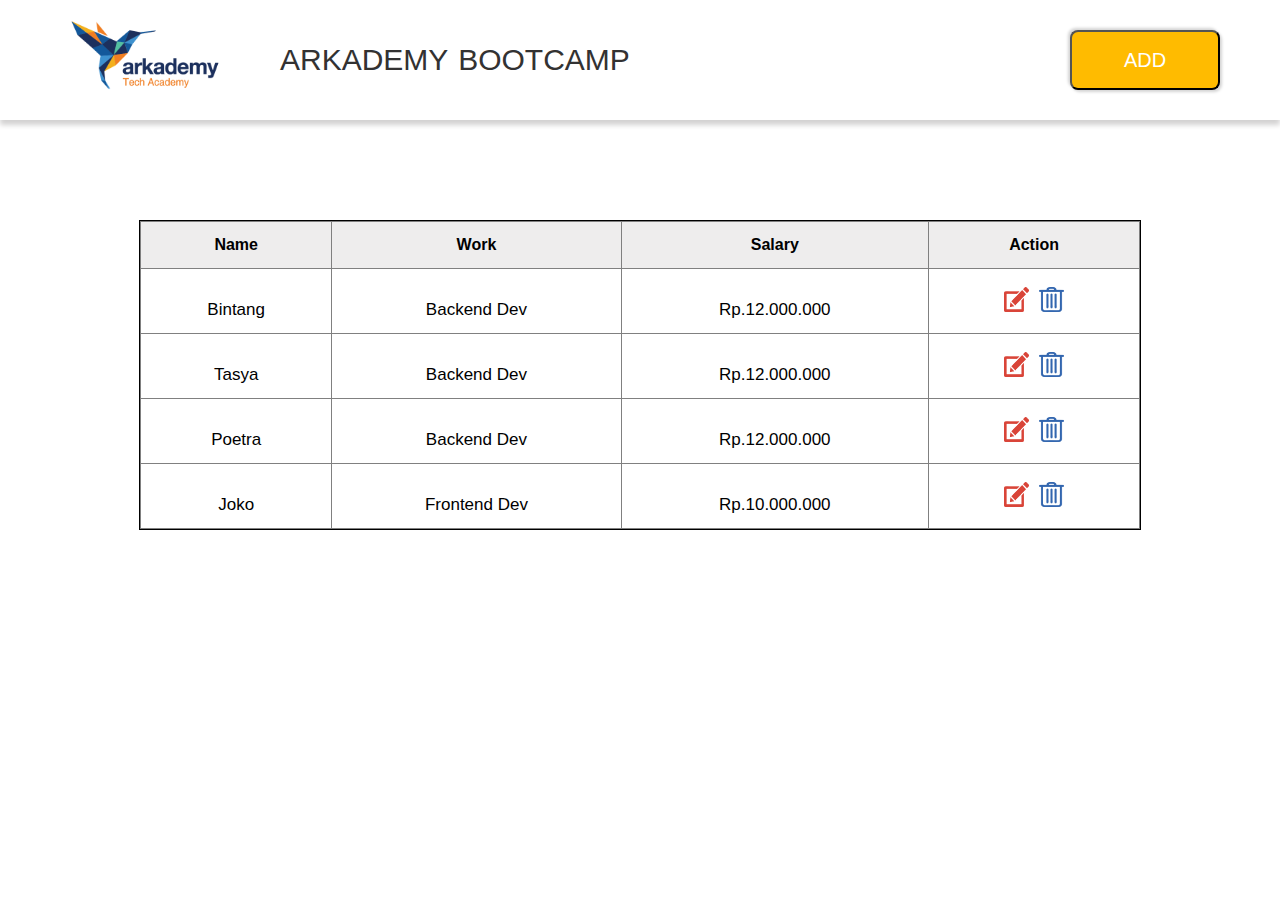
<file: Arkademy/Soal6/Soal6B/index.html>
<!DOCTYPE html>
<html lang="en">

<head>
    <meta charset="UTF-8">
    <meta name="viewport" content="width=device-width, initial-scale=1.0">
    <meta http-equiv="X-UA-Compatible" content="ie=edge">
    <title>Arkademy</title>
    <link rel="stylesheet" href="style.css">
    <link rel="stylesheet" href="CSSClear.css">
    <link rel="stylesheet" href="CSSReset.css">
</head>

<body>
    <div class="header">
        <img src="arkademy.png" alt="">
        <h1>ARKADEMY BOOTCAMP</h1>

        <form action="tambah.html">
            <button type="submit">ADD</button>
        </form>
        </a>
    </div>
    <div class="data">
        <table>
            <tr>
                <th>Name</th>
                <th>Work</th>
                <th>Salary</th>
                <th>Action</th>
            </tr>
            <tr>
                <td>Bintang</td>
                <td>Backend Dev</td>
                <td>Rp.12.000.000</td>
                <td>
                    <div class="icon">
                        <a href="edit.html"><img src="edit.png" alt=""></a>
                        <a href="#"><img src="kotak.png" alt=""></a>
                    </div>
                </td>
            </tr>
            <tr>
                <td>Tasya</td>
                <td>Backend Dev</td>
                <td>Rp.12.000.000</td>
                <td>
                    <div class="icon">
                        <a href="edit.html"><img src="edit.png" alt=""></a>
                        <a href="#"><img src="kotak.png" alt=""></a>
                    </div>
                </td>
            </tr>
            <tr>
                <td>Poetra</td>
                <td>Backend Dev</td>
                <td>Rp.12.000.000</td>
                <td>
                    <div class="icon">
                        <a href="edit.html"><img src="edit.png" alt=""></a>
                        <a href="#"><img src="kotak.png" alt=""></a>
                    </div>
                </td>
            </tr>
            <tr>
                <td>Joko</td>
                <td>Frontend Dev</td>
                <td>Rp.10.000.000</td>
                <td>
                    <div class="icon">
                        <a href="edit.html"><img src="edit.png" alt=""></a>
                        <a href="#"><img src="kotak.png" alt=""></a>
                    </div>
                </td>
            </tr>

        </table>
    </div>
</body>

</html>
</file>
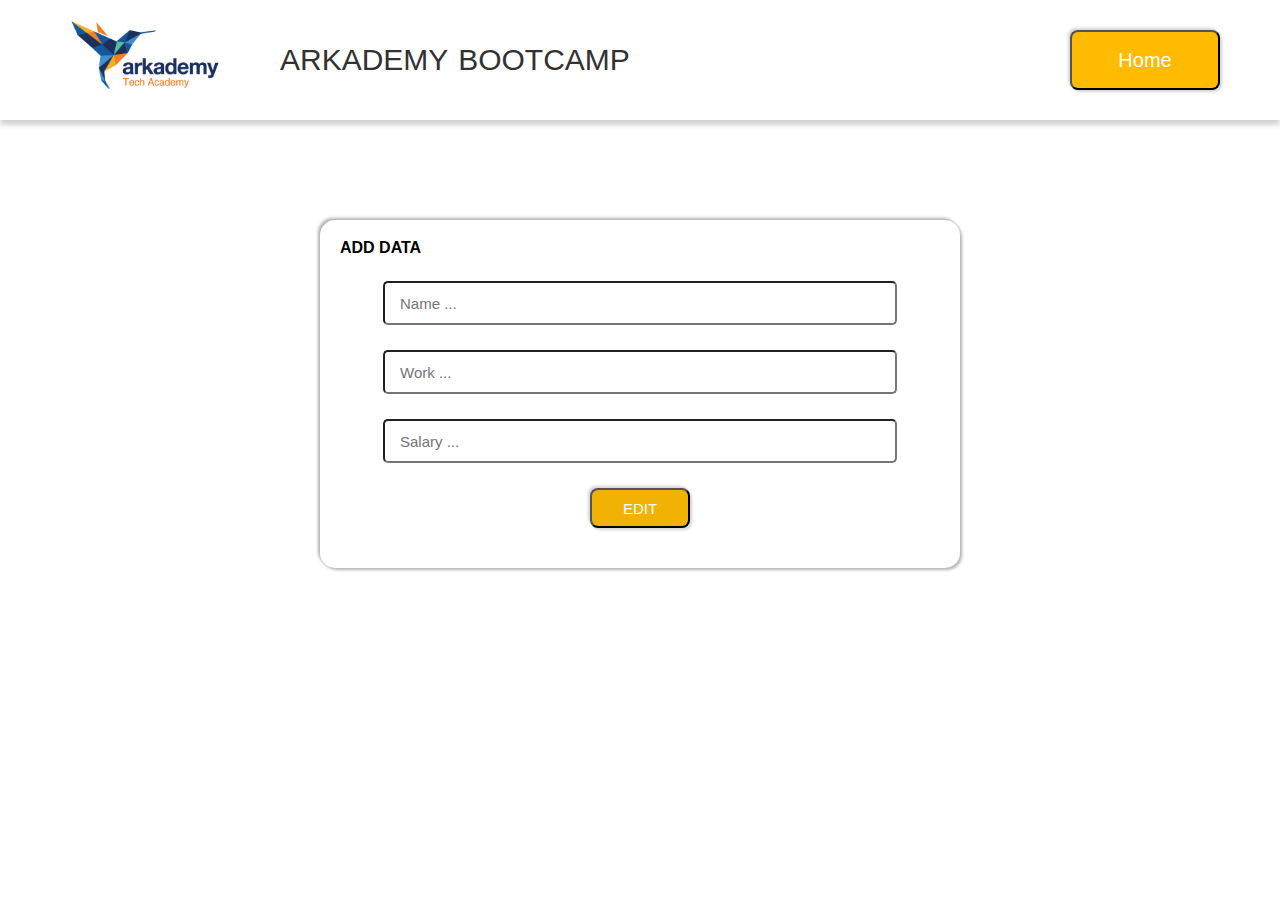
<file: Arkademy/Soal6/Soal6B/edit.html>
<!DOCTYPE html>
<html lang="en">

<head>
    <meta charset="UTF-8">
    <meta name="viewport" content="width=device-width, initial-scale=1.0">
    <meta http-equiv="X-UA-Compatible" content="ie=edge">
    <title>Arkademy</title>
    <link rel="stylesheet" href="style.css">
    <link rel="stylesheet" href="CSSClear.css">
    <link rel="stylesheet" href="CSSReset.css">
</head>

<body>
    <div class="header">
        <img src="arkademy.png" alt="">
        <h1>ARKADEMY BOOTCAMP</h1>
        <form action="index.html">
            <button type="submit">Home</button>
        </form>
    </div>
    <div class="data2">
        <form action="">
            <h2>ADD DATA</h2>
            <ul>
                <li><input type="text" placeholder="Name ..."></li>
                <li><input type="text" placeholder="Work ..."></li>
                <li><input type="text" placeholder="Salary ..."></li>
                <li><button>EDIT</button></li>
            </ul>
        </form>
    </div>
</body>

</html>
</file>
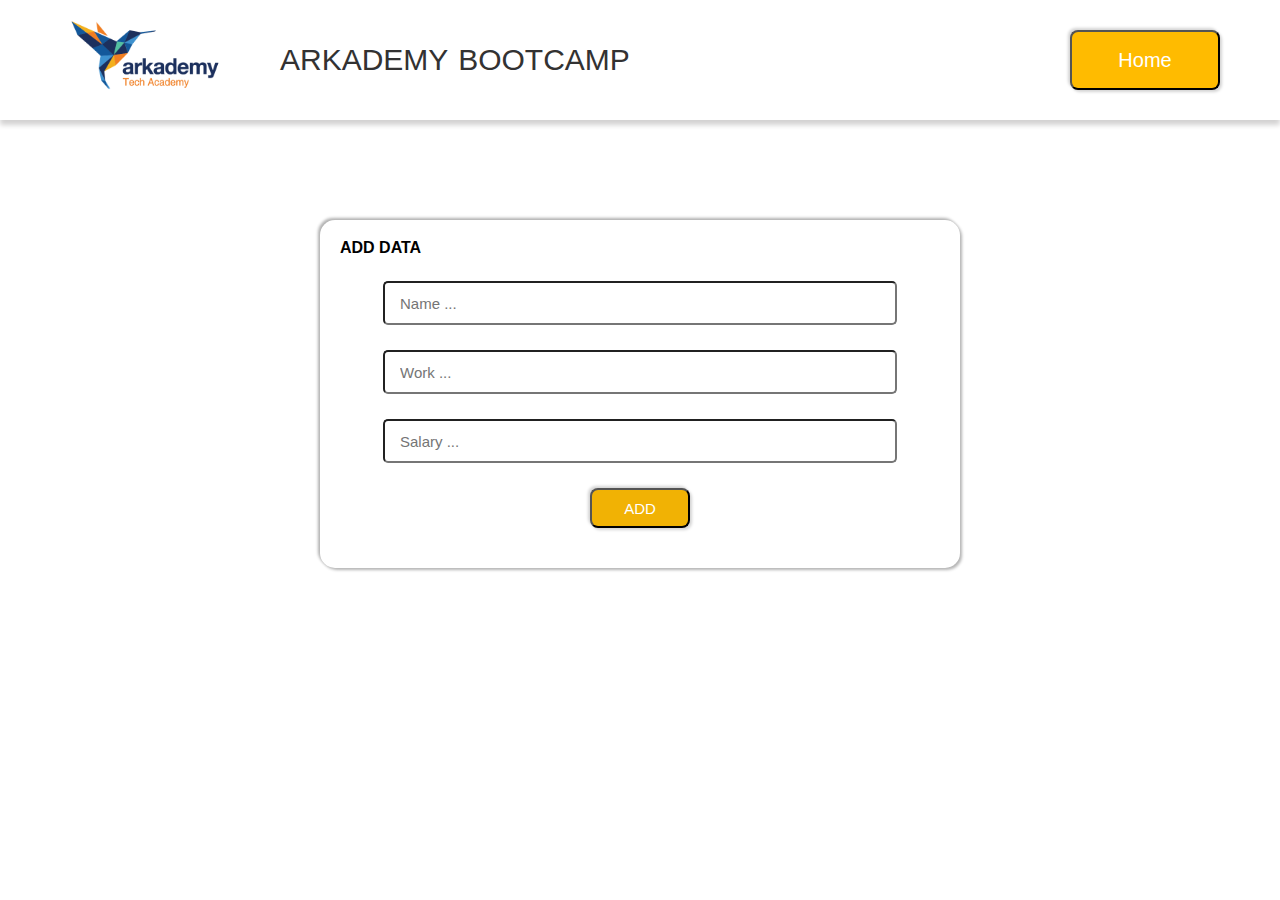
<file: Arkademy/Soal6/Soal6B/tambah.html>
<!DOCTYPE html>
<html lang="en">

<head>
    <meta charset="UTF-8">
    <meta name="viewport" content="width=device-width, initial-scale=1.0">
    <meta http-equiv="X-UA-Compatible" content="ie=edge">
    <title>Arkademy</title>
    <link rel="stylesheet" href="style.css">
    <link rel="stylesheet" href="CSSClear.css">
    <link rel="stylesheet" href="CSSReset.css">
</head>

<body>
    <div class="header">
        <img src="arkademy.png" alt="">
        <h1>ARKADEMY BOOTCAMP</h1>
        <form action="index.html">
            <button type="submit">Home</button>
        </form>
    </div>
    <div class="data2">
        <form action="">
            <h2>ADD DATA</h2>
            <ul>
                <li><input type="text" placeholder="Name ..."></li>
                <li><input type="text" placeholder="Work ..."></li>
                <li><input type="text" placeholder="Salary ..."></li>
                <li><button>ADD</button></li>
            </ul>
        </form>
    </div>
</body>

</html>
</file>
<file: Arkademy/Soal6/Soal6B/style.css>
.header {
    height: 80px;
    padding: 30px 50px 10px 70px;
    font-family: 'century gothic', 'Arial Narrow', Arial, sans-serif;
    box-shadow: 0px 5px 5px rgb(211, 210, 210);
}

.header img {
    width: 150px;
    height: 70px;
    font-weight: 900;
    margin-top: -10px;
    float: left;
}

.header h1 {
    float: left;
    font-size: 30px;
    color: #333232;
    word-spacing: 2px;
    margin: 15px 60px;
}

.header form button {
    width: 150px;
    height: 60px;
    margin: 0px 10px;
    background-color: rgb(255, 187, 0);
    color: white;
    font-size: 20px;
    float: right;
    border-radius: 8px;
    box-shadow: 2px 2px 3px rgb(212, 212, 212), -2px -2px 3px rgb(212, 212, 212);
}

.header form button:hover {
    background-color: rgb(161, 25, 1);
}

.data {
    font-family: 'century gothic', 'Arial Narrow', Arial, sans-serif;
    text-align: center;
    width: 1000px;
    margin: 100px auto;
    border: 1px solid black;
}

.data table {
    width: 1000px;
}

.data th {
    background-color: rgb(238, 237, 237);
    font-weight: bolder;
    border: 1px solid gray;
    padding: 15px 15px;
}

.data tr td {
    border: 1px solid gray;
    font-size: 17px;
    padding: 15px 15px;
}

.icon img {
    width: 25px;
    height: 25px;
    padding: 3px;
}

.data2 {
    font-family: 'century gothic', 'Arial Narrow', Arial, sans-serif;
    text-align: center;
    width: 600px;
    margin: 100px auto;
    padding: 20px;
    border-radius: 15px;
    box-shadow: 2px 2px 3px rgb(180, 180, 180), -2px -2px 3px rgb(177, 177, 177);
}

.data2 ul li {
    margin-top: 25px;
    margin-bottom: 20px;
}

ul li input {
    font-size: 15px;
    height: 30px;
    width: 480px;
    border-radius: 5px;
    padding: 5px 15px;
}

.data2 h2 {
    text-align: left;
    font-weight: bold;
}

.data2 form button {
    width: 100px;
    height: 40px;
    margin: 0px 10px;
    background-color: rgb(241, 178, 4);
    color: white;
    font-size: 15px;
    border-radius: 8px;
    box-shadow: 2px 2px 3px rgb(212, 212, 212), -2px -2px 3px rgb(212, 212, 212);
}

.data2 form button:hover {
    background-color: rgb(161, 25, 1);
}
</file>
<file: Arkademy/Soal6/Soal6B/CSSClear.css>
.cf:before,
.cf:after {
    content: " ";
    /* 1 */
    display: table;
    /* 2 */
}

.cf:after {
    clear: both;
}


/**
 * For IE 6/7 only
 * Include this rule to trigger hasLayout and contain floats.
 */

.cf {
    *zoom: 1;
}
</file>
<file: Arkademy/Soal6/Soal6B/CSSReset.css>
/* http://meyerweb.com/eric/tools/css/reset/ 
   v2.0 | 20110126
   License: none (public domain)
*/

html,
body,
div,
span,
applet,
object,
iframe,
h1,
h2,
h3,
h4,
h5,
h6,
p,
blockquote,
pre,
a,
abbr,
acronym,
address,
big,
cite,
code,
del,
dfn,
em,
img,
ins,
kbd,
q,
s,
samp,
small,
strike,
strong,
sub,
sup,
tt,
var,
b,
u,
i,
center,
dl,
dt,
dd,
ol,
ul,
li,
fieldset,
form,
label,
legend,
table,
caption,
tbody,
tfoot,
thead,
tr,
th,
td,
article,
aside,
canvas,
details,
embed,
figure,
figcaption,
footer,
header,
hgroup,
menu,
nav,
output,
ruby,
section,
summary,
time,
mark,
audio,
video {
    margin: 0;
    padding: 0;
    border: 0;
    font-size: 100%;
    font: inherit;
    vertical-align: baseline;
}


/* HTML5 display-role reset for older browsers */

article,
aside,
details,
figcaption,
figure,
footer,
header,
hgroup,
menu,
nav,
section {
    display: block;
}

body {
    line-height: 1;
}

ol,
ul {
    list-style: none;
}

blockquote,
q {
    quotes: none;
}

blockquote:before,
blockquote:after,
q:before,
q:after {
    content: '';
    content: none;
}

table {
    border-collapse: collapse;
    border-spacing: 0;
}
</file>
